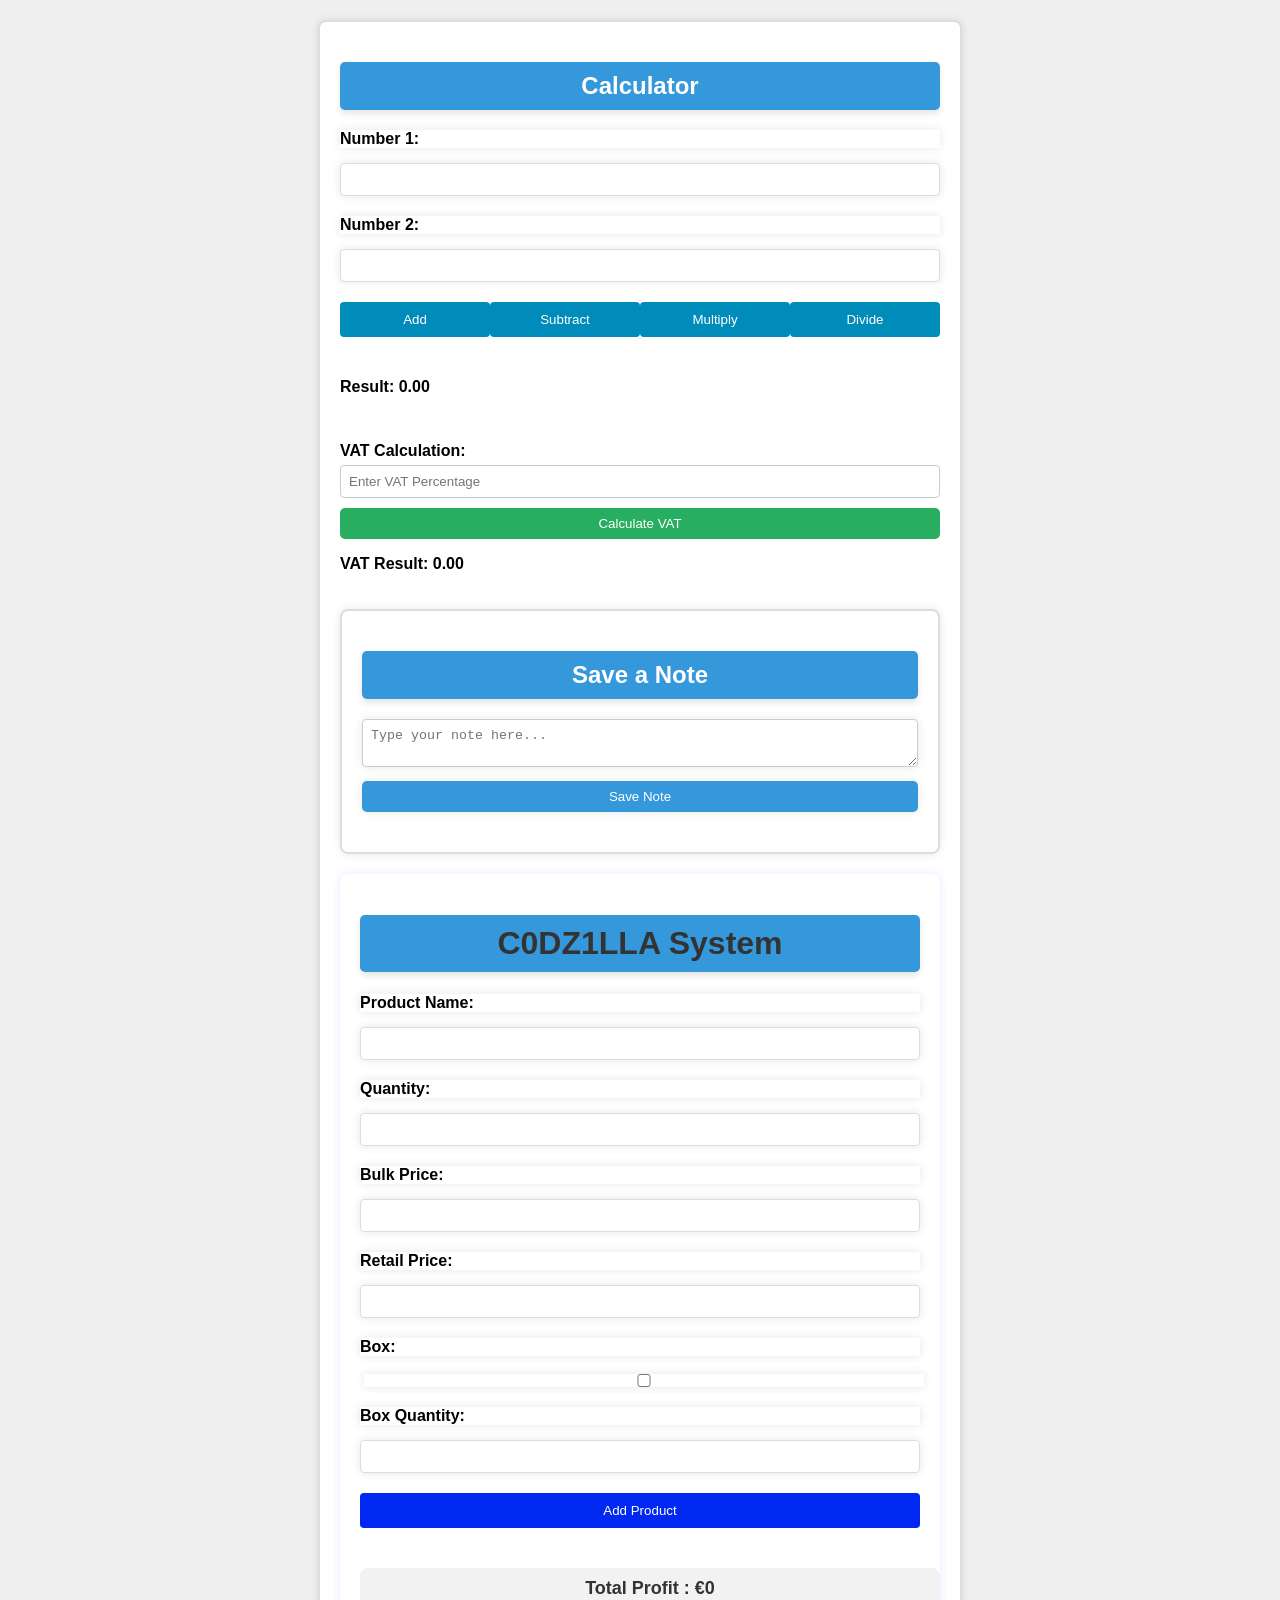
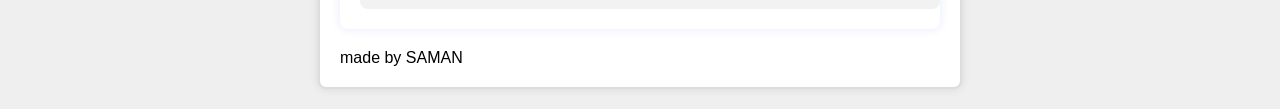
<file: index.html>
<!DOCTYPE html>
<html lang="en">
<head>
    <meta charset="UTF-8">
    <meta name="viewport" content="width=device-width, initial-scale=1.0">
    <script src="https://code.jquery.com/jquery-3.6.4.min.js"></script>
    <script src="scripts.js"></script>
    <title>Loberca Coffee Island Product System</title>
    <link rel="stylesheet" href="styles.css">
    <style>
        .note-container {
          max-width: 400px;
          margin: 20px auto;
          padding: 20px;
          border: 2px solid #ddd;
          border-radius: 8px;
          box-shadow: 0 0 10px rgba(0, 0, 0, 0.1);
        }
      
        h2.animated-box-shadow {
          text-align: center;
          padding: 10px;
          background-color: #3498db;
          color: #fff;
          border-radius: 5px;
          box-shadow: 0 4px 6px rgba(0, 0, 0, 0.1);
        }
      
        textarea.animated-box-shadow {
          width: 100%;
          padding: 8px;
          margin-bottom: 10px;
          box-sizing: border-box;
          resize: vertical;
        }
      
        button.animated-box-shadow {
          width: 100%;
          padding: 8px;
          cursor: pointer;
          background-color: #3498db;
          color: #fff;
          border: none;
          border-radius: 5px;
        }
      
        button.animated-box-shadow:hover {
          background-color: #2980b9;
        }
      
        .saved-notes-container {
          margin-top: 20px;
          max-height: 100px;
          overflow-y: auto;
        }
      
        .saved-note {
          margin-bottom: 5px;
          padding: 5px;
          border: 1px solid #ddd;
          border-radius: 4px;
          background-color: #f9f9f9;
        }
      </style>
      
    <style>
        .calculator-container {
          max-width: 400px;
          margin: 0 auto;
          padding: 20px;
          border: 2px solid #ddd;
          border-radius: 8px;
          box-shadow: 0 0 10px rgba(0, 0, 0, 0.1);
        }
      
        h2.animated-box-shadow {
          text-align: center;
          padding: 10px;
          background-color: #3498db;
          color: #fff;
          border-radius: 5px;
          box-shadow: 0 4px 6px rgba(0, 0, 0, 0.1);
        }
      
        form {
          margin-top: 20px;
        }
      
        label {
          display: block;
          margin-bottom: 5px;
        }
      
        input {
          width: 100%;
          padding: 8px;
          margin-bottom: 10px;
          box-sizing: border-box;
        }
      
        .calculator-buttons {
          display: flex;
          justify-content: space-between;
          margin-bottom: 15px;
        }
      
        button {
          width: 23%;
          padding: 8px;
          cursor: pointer;
          background-color: #3498db;
          color: #fff;
          border: none;
          border-radius: 5px;
        }
      
        button:hover {
          background-color: #2980b9;
        }
      
        p#result {
          font-weight: bold;
        }
      
        .vat-calculation {
          margin-top: 20px;
        }
      
        .vat-calculation label {
          display: block;
          margin-bottom: 5px;
        }
      
        .vat-calculation input {
          width: 100%;
          padding: 8px;
          box-sizing: border-box;
          margin-bottom: 10px;
        }
      
        .vat-calculation button {
          width: 100%;
          padding: 8px;
          cursor: pointer;
          background-color: #27ae60;
          color: #fff;
          border: none;
          border-radius: 5px;
        }
      
        .vat-calculation button:hover {
          background-color: #219f56;
        }
      
        p#vatResult {
          font-weight: bold;
        }
      </style>
      
    <style>
        body {
            font-family: 'Arial', sans-serif;
            background-color: #f5f5f5;
            margin: 0;
            padding: 0;
            box-sizing: border-box;
        }
    
        .calculator-container, .note-container, .container {
            background-color: #fff;
            border-radius: 8px;
            box-shadow: 0 0 10px rgba(0, 0, 0, 0.1);
            margin: 20px auto;
            padding: 20px;
            max-width: 600px;
        }
    
        h1, h2 {
            color: #333;
            text-align: center;
        }
    
        form {
            display: grid;
            gap: 10px;
        }
    
        label {
            font-weight: bold;
        }
    
        input, textarea, button {
            padding: 10px;
            border: 1px solid #ccc;
            border-radius: 4px;
            width: 100%;
            box-sizing: border-box;
        }
    
        button {
            background-color: #4caf50;
            color: #fff;
            cursor: pointer;
        }
    
        button:hover {
            background-color: #45a049;
        }
    
        .calculator-buttons button {
            background-color: #008CBA;
            color: #fff;
        }
    
        .calculator-buttons button:hover {
            background-color: #0077A6;
        }
    
        .modal {
            display: none;
            position: fixed;
            top: 0;
            left: 0;
            width: 100%;
            height: 100%;
            background-color: rgba(0, 0, 0, 0.5);
            justify-content: center;
            align-items: center;
        }
    
        .modal-content {
            background-color: #fff;
            padding: 20px;
            border-radius: 8px;
            box-shadow: 0 0 10px rgba(0, 0, 0, 0.1);
            max-width: 400px;
            margin: auto;
        }
    
        .close {
            color: #aaa;
            float: right;
            font-size: 20px;
            font-weight: bold;
            cursor: pointer;
        }
    
        .close:hover {
            color: #555;
        }
    
        #totalProfit {
            margin-top: 20px;
            text-align: center;
            font-size: 18px;
            font-weight: bold;
            color: #333;
        }
    
        .product {
            border: 1px solid #ddd;
            border-radius: 8px;
            padding: 10px;
            margin: 10px 0;
        }
    
        .product button {
            margin-top: 10px;
        }
    
        .animated-box-shadow {
            transition: box-shadow 0.3s ease-in-out;
        }
    
        .animated-slide-in {
            animation: slide-in 0.5s ease-in-out;
        }
    
        @keyframes slide-in {
            from {
                opacity: 0;
                transform: translateY(-20px);
            }
            to {
                opacity: 1;
                transform: translateY(0);
            }
        }
    </style>
    <style>
        .container {
          max-width: 800px;
          margin: 20px auto;
          padding: 20px;
          background-color: #fff;
          border-radius: 8px;
          box-shadow: 0 0 10px rgba(0, 0, 0, 0.1);
        }
      
        h1.animated-box-shadow {
          color: #333;
          text-align: center;
          padding: 10px;
          background-color: #3498db;
          border-radius: 5px;
          box-shadow: 0 4px 6px rgba(0, 0, 0, 0.1);
        }
      
        form {
          display: grid;
          gap: 10px;
        }
      
        label.animated-box-shadow {
          font-weight: bold;
        }
      
        input.animated-box-shadow {
          width: 100%;
          padding: 8px;
          box-sizing: border-box;
          border: 1px solid #ddd;
          border-radius: 4px;
        }
      
        .modal {
          display: none;
          position: fixed;
          top: 0;
          left: 0;
          width: 100%;
          height: 100%;
          background-color: rgba(0, 0, 0, 0.5);
          justify-content: center;
          align-items: center;
          z-index: 999;
        }
      
        .modal-content {
          background-color: #fff;
          padding: 20px;
          border-radius: 8px;
          box-shadow: 0 0 10px rgba(0, 0, 0, 0.1);
          max-width: 400px;
          margin: auto;
        }
      
        .close {
          color: #aaa;
          float: right;
          font-size: 20px;
          font-weight: bold;
          cursor: pointer;
        }
      
        .close:hover {
          color: #555;
        }
      
        #totalProfit {
          margin-top: 20px;
        }
      
        #productList {
          margin-top: 20px;
        }
      
        .product {
          border: 1px solid #ddd;
          border-radius: 8px;
          padding: 10px;
          margin: 10px 0;
        }
      
        .animated-box-shadow {
          transition: box-shadow 0.3s ease-in-out;
        }
      
        .animated-slide-in {
          animation: slide-in 0.5s ease-in-out;
        }
      
        @keyframes slide-in {
          from {
            opacity: 0;
            transform: translateY(-20px);
          }
          to {
            opacity: 1;
            transform: translateY(0);
          }
        }
      </style>
      
    
    
</head>
<body>
        <!-- Calculator Section -->
        <div class="calculator-container">
            <h2 class="animated-box-shadow animated-slide-in">Calculator</h2>

            <form id="calculatorForm">
                <label class="animated-box-shadow animated-slide-in" for="num1">Number 1:</label>
                <input class="animated-box-shadow animated-slide-in" type="number" id="num1" name="num1" required>

                <label class="animated-box-shadow animated-slide-in" for="num2">Number 2:</label>
                <input class="animated-box-shadow animated-slide-in" type="number" id="num2" name="num2" required>

                <div class="calculator-buttons">
                    <button type="button" onclick="calculate('add')">Add</button>
                    <button type="button" onclick="calculate('subtract')">Subtract</button>
                    <button type="button" onclick="calculate('multiply')">Multiply</button>
                    <button type="button" onclick="calculate('divide')">Divide</button>
                   
                </div>

                <p id="result">Result: <span id="calcResult">0.00</span></p>
                      <!-- New section for VAT calculation with custom input -->
                      <div class="vat-calculation">
                        <label for="vatCalculation">VAT Calculation:</label>
                        <input type="number" id="vatPercentage" placeholder="Enter VAT Percentage">
                        <button type="button" onclick="calculateVAT()">Calculate VAT</button>
                        <p id="vatResult">VAT Result: <span id="vatCalculationResult">0.00</span></p>
                    </div>

            </form>
            <!-- Text Input and Display Container -->
            <div class="note-container">
                <h2 class="animated-box-shadow animated-slide-in">Save a Note</h2>
        
                <!-- Add a textarea for note input -->
                <textarea id="noteInput" class="animated-box-shadow animated-slide-in" placeholder="Type your note here..."></textarea>
        
                <!-- Add a button to save the note -->
                <button onclick="saveNote()" class="animated-box-shadow animated-slide-in">Save Note</button>
        
                <!-- Display saved notes -->
                <div id="savedNotes" class="saved-notes-container animated-box-shadow animated-slide-in">
                    <!-- Saved notes will be displayed here -->
                </div>
               
                <!-- New section for VAT calculation -->


        </div>

    <div class="container">
        <h1 class="animated-box-shadow animated-slide-in">C0DZ1LLA System</h1>

                <!-- Product Form -->
                <form id="productForm">
                    <label class="animated-box-shadow animated-slide-in" for="productName">Product Name:</label>
                    <input class="animated-box-shadow animated-slide-in" type="text" id="productName" name="productName" required>
        
                    <label class="animated-box-shadow animated-slide-in" for="productQuantity">Quantity:</label>
                    <input class="animated-box-shadow animated-slide-in" type="number" id="productQuantity" name="productQuantity" required>
        
                    <label class="animated-box-shadow animated-slide-in" for="bulkPrice">Bulk Price:</label>
                    <input class="animated-box-shadow animated-slide-in" type="number" id="bulkPrice" name="bulkPrice" step="0.01" required>
        
                    <label class="animated-box-shadow animated-slide-in" for="retailPrice">Retail Price:</label>
                    <input class="animated-box-shadow animated-slide-in" type="number" id="retailPrice" name="retailPrice" step="0.01" required>
        
                    <label class="animated-box-shadow animated-slide-in" for="isBox">Box:</label>
                    <input class="animated-box-shadow animated-slide-in" type="checkbox" id="isBox" name="isBox">
                    
                    <!-- Box Quantity input -->
                    <label class="animated-box-shadow animated-slide-in" for="boxQuantity">Box Quantity:</label>
                    <input class="animated-box-shadow animated-slide-in" type="number" id="boxQuantity" name="boxQuantity" min="1">
        

            <button type="button" onclick="addProduct()">Add Product</button>
        </form>

        <!-- Display Products -->
        <div id="productList">
            <!-- Product details will be displayed here -->
        </div>
<!-- Modal for Editing Products -->
<div id="editProductModal" class="modal">
    <div class="modal-content">
        <span class="close" onclick="closeModal()">&times;</span>
        <h2>Edit Product</h2>
        <form id="editProductForm">
            <!-- Form fields for editing a product -->
            <label for="editProductName">Product Name:</label>
            <input type="text" id="editProductName" name="editProductName" required>

            <label for="editProductQuantity">Quantity:</label>
            <input type="number" id="editProductQuantity" name="editProductQuantity" required>

            <label for="editBulkPrice">Bulk Price:</label>
            <input type="number" id="editBulkPrice" name="editBulkPrice" step="0.01" required>

            <label for="editRetailPrice">Retail Price:</label>
            <input type="number" id="editRetailPrice" name="editRetailPrice" step="0.01" required>

            <label for="editIsBox">Box:</label>
            <input type="checkbox" id="editIsBox" name="editIsBox">

            <!-- Box Quantity input -->
            <label for="editBoxQuantity">Box Quantity:</label>
            <input type="number" id="editBoxQuantity" name="editBoxQuantity" min="1">

            <!-- Add other fields as needed for editing -->

            <button type="button" onclick="updateProduct()">Update Product</button>
        </form>
    </div>
</div>


        <!-- Total Profit Difference -->
        <div id="totalProfit">
            <p>Total Profit : €<span id="totalProfitValue">0.00</span></p>
        </div>




    </div>
</body>
<script>
    
    // Calculator functions
    function calculate(operation) {
        var num1 = parseFloat(document.getElementById('num1').value);
        var num2 = parseFloat(document.getElementById('num2').value);
        var vatPercentage = parseFloat(document.getElementById('vatPercentage').value);
        var result = 0;

        switch (operation) {
            case 'add':
                result = num1 + num2;
                break;
            case 'subtract':
                result = num1 - num2;
                break;
            case 'multiply':
                result = num1 * num2;
                break;
            case 'divide':
                result = num1 / num2;
                break;
            case 'vat':
                // Calculate VAT amount
                result = num1 * (vatPercentage / 100);
                break;
            default:
                break;
        }

        document.getElementById('calcResult').textContent = result.toFixed(2);
    }

    </script>
     <script>
        // Function to save a note
        function saveNote() {
            var noteInput = document.getElementById("noteInput").value;

            // Save the note locally (using localStorage)
            var savedNotes = JSON.parse(localStorage.getItem('savedNotes')) || [];
            savedNotes.push(noteInput);
            localStorage.setItem('savedNotes', JSON.stringify(savedNotes));

            // Update the displayed saved notes
            updateSavedNotes();
        }

        // Function to update and display saved notes
        function updateSavedNotes() {
            var savedNotes = JSON.parse(localStorage.getItem('savedNotes')) || [];
            var savedNotesDiv = document.getElementById('savedNotes');

            // Clear previous content
            savedNotesDiv.innerHTML = '';

            // Display saved notes
            savedNotes.forEach(function (note) {
                var noteDiv = document.createElement('div');
                noteDiv.className = 'saved-note';
                noteDiv.textContent = note;
                savedNotesDiv.appendChild(noteDiv);
            });
        }

        // Initial update of saved notes when the page loads
        updateSavedNotes();
    </script>
</body>
</html>
made by SAMAN
    </body>
</html>


    <!-- Make sure these paths are correct -->
<script src="scripts.js"></script>
<link rel="stylesheet" href="styles.css">

</body>
</html>
</file>
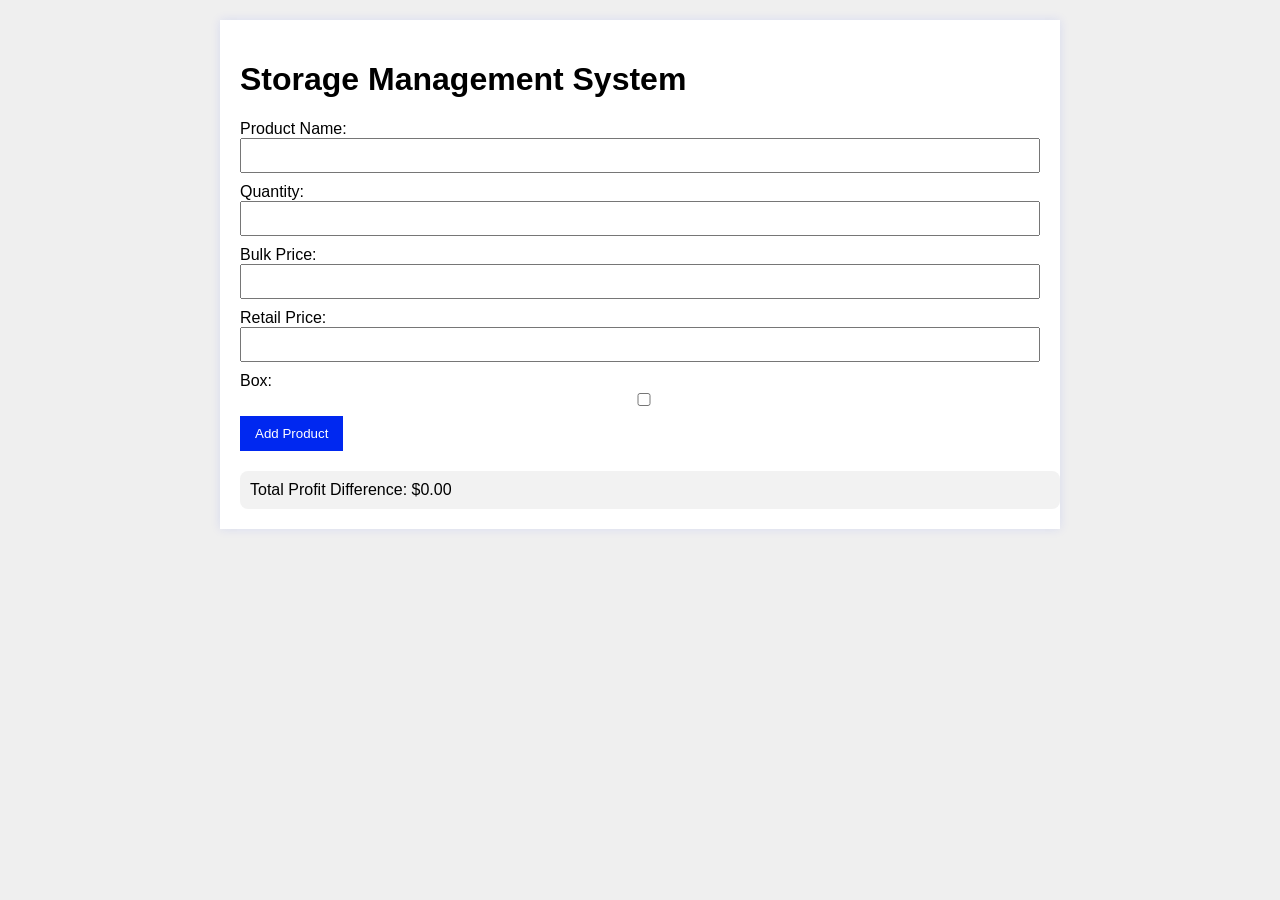
<file: index_local.html>
<!DOCTYPE html>
<html lang="en">
<head>
    <meta charset="UTF-8">
    <meta name="viewport" content="width=device-width, initial-scale=1.0">
    <title>Storage Management System</title>
    <link rel="stylesheet" href="styles.css">
</head>
<body>
    <div class="container">
        <h1>Storage Management System</h1>

        <!-- Product Form -->
        <form id="productForm">
            <label for="productName">Product Name:</label>
            <input type="text" id="productName" name="productName" required>

            <label for="productQuantity">Quantity:</label>
            <input type="number" id="productQuantity" name="productQuantity" required>

            <label for="bulkPrice">Bulk Price:</label>
            <input type="number" id="bulkPrice" name="bulkPrice" step="0.01" required>

            <label for="retailPrice">Retail Price:</label>
            <input type="number" id="retailPrice" name="retailPrice" step="0.01" required>

            <label for="isBox">Box:</label>
            <input type="checkbox" id="isBox" name="isBox">

            <button type="button" onclick="addProduct()">Add Product</button>
        </form>

        <!-- Display Products -->
        <div id="productList">
            <!-- Product details will be displayed here -->
        </div>

        <!-- Total Profit Difference -->
        <div id="totalProfit">
            <p>Total Profit Difference: $<span id="totalProfitValue">0.00</span></p>
        </div>
    </div>

    <!-- Make sure these paths are correct -->
<script src="scripts_local.js"></script>
<link rel="stylesheet" href="styles.css">

</body>
</html>
</file>
<file: styles.css>
body {
    font-family: Arial, sans-serif;
    background-color: #efefef;
    margin: 0;
    padding: 0;
}

.container {
    max-width: 800px;
    margin: 20px auto;
    padding: 20px;
    background-color: #ffffff;
    box-shadow: 0 0 10px rgba(0, 50, 250, 0.1);
}

form {
    margin-bottom: 20px;
}

label {
    display: white;
    margin-bottom: 5px;
}

input {
    width: 100%;
    padding: 8px;
    margin-bottom: 10px;
    box-sizing: border-box;
}

button {
    background-color: #0028f0;
    color: white;
    padding: 10px 15px;
    border: none;
    cursor: pointer;
}

button:hover {
    background-color: #45a049;
}

.product {
    border: 1px solid #ccc;
    padding: 10px;
    margin-bottom: 20px;
    border-radius: 8px;
}

#totalProfit {
    margin-top: 20px;
    padding: 10px;
    background-color: #f2f2f2;
    border-radius: 8px;
}

#totalProfit p {
    margin: 0;
}



/* Add this CSS code to your styles.css file */

.animated-fade-in {
    opacity: 0.1;
    animation: fadeIn 5s ease-in-out forwards;
}

@keyframes fadeIn {
    from {
        opacity: 0;
    }
    to {
        opacity: 1;
    }
}


.animated-zoom-in {
    opacity: 0;
    transform: scale(0.8);
    animation: zoomIn 0.5s ease-in-out forwards;
}

@keyframes zoomIn {
    from {
        opacity: 0;
        transform: scale(0.8);
    }
    to {
        opacity: 1;
        transform: scale(1);
    }
}



.animated-slide-down {
    opacity: 0;
    transform: translateY(-20px);
    animation: slideDown 0.5s ease-in-out forwards;
}

@keyframes slideDown {
    from {
        opacity: 0;
        transform: translateY(-20px);
    }
    to {
        opacity: 1;
        transform: translateY(0);
    }
}

/* Add this CSS code to your styles.css file */

.animated-pulse {
    transform: scale(1);
    animation: pulse 1.5s infinite ease-in-out;
}

@keyframes pulse {
    0%, 100% {
        transform: scale(1);
    }
    50% {
        transform: scale(1.1);
    }
}
/* Add this CSS code to your styles.css file */

.animated-bounce-in {
    opacity: 0;
    transform: translateY(-20px);
    animation: bounceIn 0.5s ease-in-out forwards;
}

@keyframes bounceIn {
    from {
        opacity: 0;
        transform: translateY(-20px);
    }
    to {
        opacity: 1;
        transform: translateY(0);
    }
}
/* Add this CSS code to your styles.css file */

.animated-rotate-in {
    opacity: 0;
    transform: rotate(-90deg);
    animation: rotateIn 0.15s ease-in-out forwards;
}

@keyframes rotateIn {
    from {
        opacity: 0;
        transform: rotate(-90deg);
    }
    to {
        opacity: 1;
        transform: rotate(0);
    }
}

/* Add this CSS code to your styles.css file */

.animated-slide-up {
    opacity: 0;
    transform: translateY(500px);
    animation: slideUp 0.2s ease-in-out forwards;
}

@keyframes slideUp {
    from {
        opacity: 0;
        transform: translateY(500px);
    }
    to {
        opacity: 1;
        transform: translateY(0);
    }
}


/* Add this CSS code to your styles.css file */

.animated-shake {
    animation: shake 0.5s ease-in-out infinite;
}

@keyframes shake {
    0%, 100% {
        transform: translateX(0);
    }
    25%, 75% {
        transform: translateX(-5px);
    }
    50% {
        transform: translateX(5px);
    }
}

/* Add this CSS code to your styles.css file */

.animated-fade-in-down {
    opacity: 0;
    transform: translateY(-20px);
    animation: fadeInDown 0.5s ease-in-out forwards;
}

@keyframes fadeInDown {
    from {
        opacity: 0;
        transform: translateY(-20px);
    }
    to {
        opacity: 1;
        transform: translateY(0);
    }
}


/* Add this CSS code to your styles.css file */

.animated-color-change {
    background-color: #4caf50; /* Initial color */
    color: rgb(188, 51, 51);
    transition: background-color 0.9s ease-in-out, color 0.5s ease-in-out;
}

.animated-color-change:hover {
    background-color: #293c2a; /* Hover color */
}

/* Add this CSS code to your styles.css file */

.animated-gradient-change {
    background: linear-gradient(45deg, #967259, #634832); /* Initial gradient */
    color: white;
    transition: background 0.5s ease-in-out, color 0.5s ease-in-out;
}

.animated-gradient-change:hover {
    background: linear-gradient(45deg, #634832, #967259); /* Hover gradient */
}

/* Add this CSS code to your styles.css file */

.animated-text-color-change {
    color: #3498db; /* Initial text color */
    transition: color 0.5s ease-in-out;
}

.animated-text-color-change:hover {
    color: #e74c3c; /* Hover text color */
}

/* Add this CSS code to your styles.css file */

.animated-background-fade {
    background-image: url('your-image.jpg'); /* Add your background image URL */
    background-size: cover;
    opacity: 1; /* Initial opacity */
    transition: opacity 0.5s ease-in-out;
}

.animated-background-fade:hover {
    opacity: 0.8; /* Hover opacity */
}
/* Add this CSS code to your styles.css file */

.animated-box-shadow {
    box-shadow: 0 0 10px rgba(0, 0, 0, 0.1); /* Initial box shadow */
    transition: box-shadow 0.5s ease-in-out;
}

.animated-box-shadow:hover {
    box-shadow: 0 0 20px rgba(0, 0, 0, 0.3); /* Hover box shadow */
}
/* Add this CSS code to your styles.css file */

.animated-slide-in {
    opacity: 0;
    transform: translateX(-100px);
    animation: slideIn 0.5s ease-in-out forwards;
}

@keyframes slideIn {
    from {
        opacity: 0;
        transform: translateX(-100px);
    }
    to {
        opacity: 1;
        transform: translateX(0);
    }
}


  /* Add this to your styles.css file */
.form-container {
    float: left;
    width: 50%;
    margin-right: 20px;
}

#productList {
    float: left;
    width: 40%;
}

#totalProfit {
    clear: both; /* Clear the float to ensure it doesn't affect other elements */
    width: 100%;
    margin-top: 20px;
    padding: 10px;
    background-color: #f2f2f2;
    border-radius: 8px;
}
/* Add this CSS code to your styles.css file */
.modal {
    display: none;
    position: fixed;
    z-index: 1;
    left: 0;
    top: 0;
    width: 100%;
    height: 100%;
    overflow: auto;
    background-color: rgb(0,0,0);
    background-color: rgba(0,0,0,0.4);
}

.modal-content {
    background-color: #fefefe;
    margin: 15% auto;
    padding: 20px;
    border: 1px solid #888;
    width: 80%;
}

.close {
    color: #aaa;
    float: right;
    font-size: 28px;
    font-weight: bold;
}

.close:hover,
.close:focus {
    color: black;
    text-decoration: none;
    cursor: pointer;
}
.saved-text {
    background-color: #e2e2e2;
    padding: 10px;
    margin-top: 10px;
    border-radius: 5px;
}
</file>
